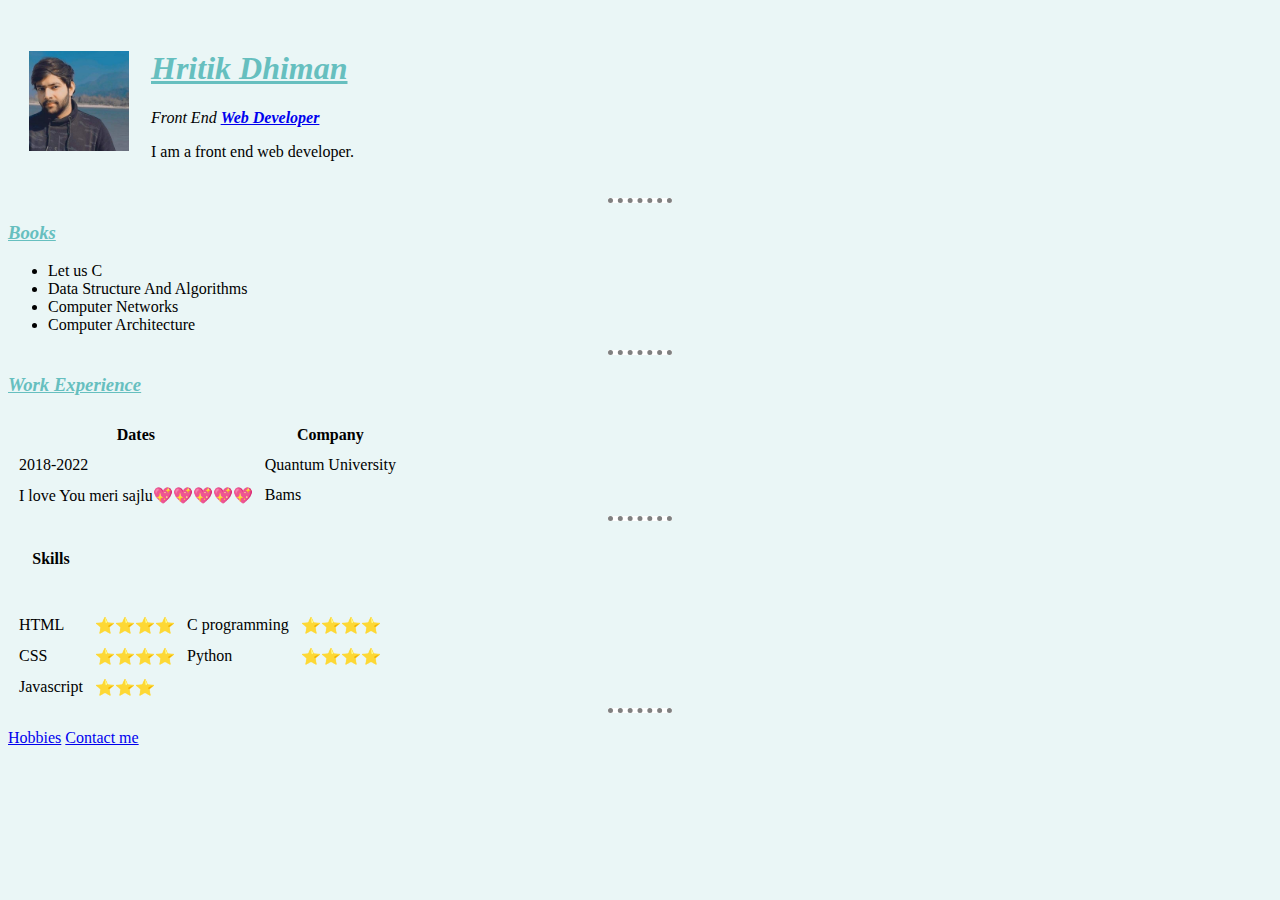
<file: index.html>
<!DOCTYPE html>
<html lang="en">

<head>
    <meta charset="UTF-8">
    <meta http-equiv="X-UA-Compatible" content="IE=edge">
    <meta name="viewport" content="width=device-width, initial-scale=1.0">
    <title>Hritik Dhiman </title>
    <link rel="stylesheet" href="CSS/Style.css">



</head>


<body>
    <table cellspacing="20px">
        <tr>
            <td><img width="100px" src="img/hrx.jpg" alt=""></td>
            <td>
                <h1>Hritik Dhiman</h1>
                <i>Front End <strong> <a target="_blank" href="https://www.google.com"> Web Developer</a> </strong></i>
                <p>I am a front end web developer.</p>
            </td>
        </tr>
    </table>
    <hr>

    <h3>Books</h3>
    <ul>
        <li>Let us C</li>
        <li>Data Structure And Algorithms</li>
        <li>Computer Networks</li>
        <li>Computer Architecture</li>
    </ul>
    <hr>
    <h3>Work Experience</h3>
    <table cellspacing="10">
        <tr>
            <th>Dates</th>
            <th>Company</th>
        </tr>
        <tr>
            <td>2018-2022 </td>
            <td>Quantum University</td>
        </tr>
        <tr>
            <td>I love You meri sajlu💖💖💖💖💖</td>
            <td>Bams</td>
        </tr>
    </table>
    <hr>
    <br>
    <table cellspacing="10">
        <thead>
            <tr>
                <th>Skills</th>
            </tr>
            <tr>
                <th></th>
            </tr>
            <tr>
                <th></th>
            </tr>
            <tr>
                <th></th>
            </tr>
        </thead>
        <tbody>
            <tr>
                <td>HTML</td>
                <td>⭐⭐⭐⭐</td>
                <td>C programming</td>
                <td>⭐⭐⭐⭐</td>
            </tr>
            <tr>
                <td>CSS</td>
                <td>⭐⭐⭐⭐</td>
                <td>Python</td>
                <td>⭐⭐⭐⭐</td>
            </tr>
            <tr>
                <td>Javascript</td>
                <td>⭐⭐⭐</td>
            </tr>

        </tbody>
    </table>
    <hr>

    <p> <a target="_blank" href="hobby.html">Hobbies</a>
        <a target="_blank" href="contact.html">Contact me </a>
    </p>

</body>

</html>
</file>
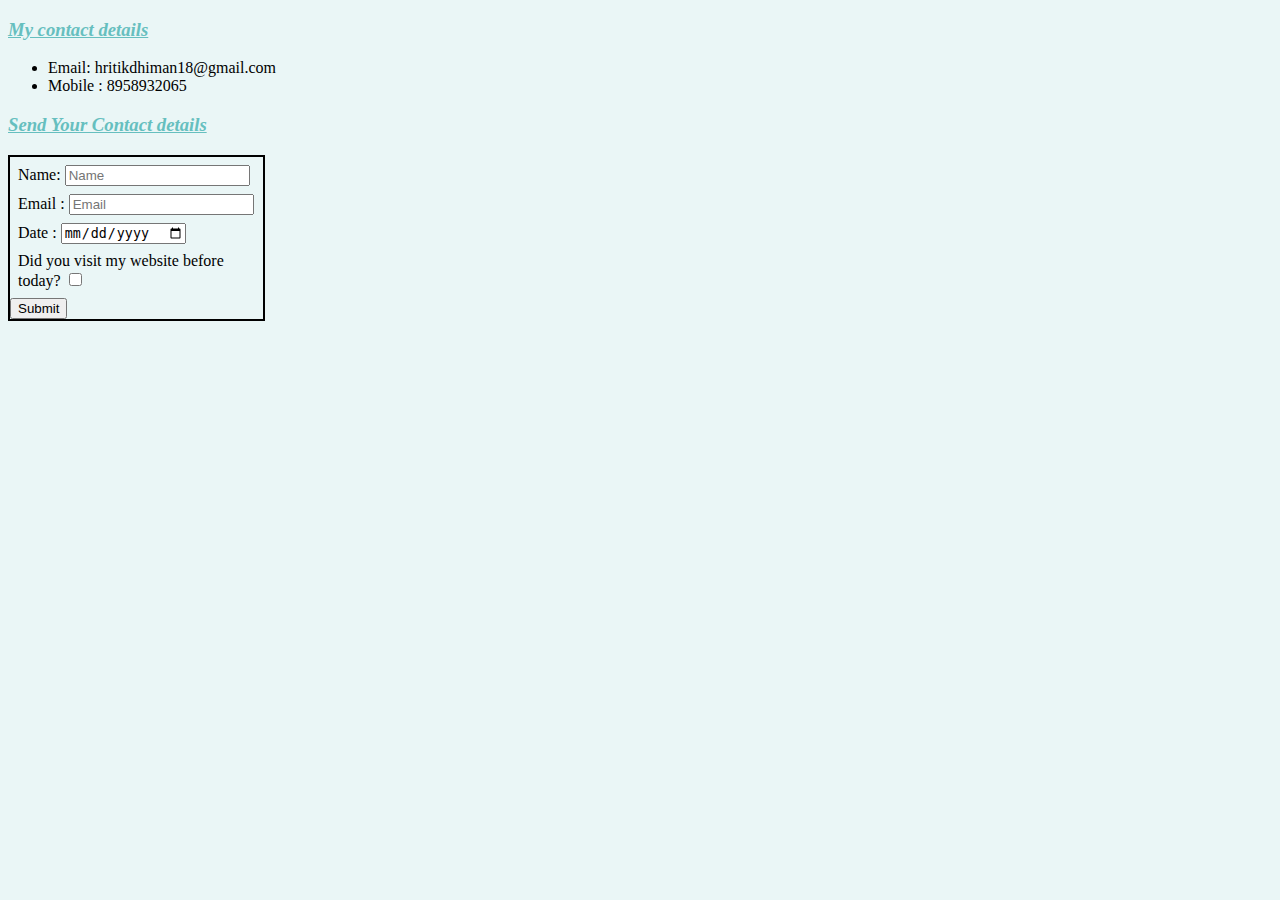
<file: contact.html>
<!DOCTYPE html>
<html lang="en">
<head>
    <meta charset="UTF-8">
    <meta http-equiv="X-UA-Compatible" content="IE=edge">
    <meta name="viewport" content="width=device-width, initial-scale=1.0">
    <title>Comtact</title>
    <link rel="stylesheet" href="CSS/Style.css">
    <style>
        .e{
            margin: 8px;
        }
        form{
            border: 2px solid black;
            width: 20%;
        }
        
    </style>
</head>
<body>
    <h3>My contact details</h3>
    <ul>
        <li>Email: hritikdhiman18@gmail.com</li>
        <li>Mobile : 8958932065</li>
    </ul>
    <h3>Send Your Contact details</h3>
    <form action="mailto:hritikdhiman02042000@gmail.com">
        <div class="e">
        <label for="name">
            Name: <input type="text" name="" id="" placeholder="Name">
        </label>
    </div>
        <div class="e">
        <label for="Email">
            Email : <input type="text" name="" id="" placeholder="Email">
        </label>
    </div>
    <div class="e">
        <label for="date">
            Date : <input type="date" name="" id="">
        </label>
    </div>
    <div class="e">
        <label for="">
          Did you visit my website before today?  <input type="checkbox" name="" id="">
        </label>
    </div>
    <div class="s">
        <label for="submit">
           <input type="submit" value="Submit">
        </label>
    </div>

    </form>
    
</body>
</html>
</file>
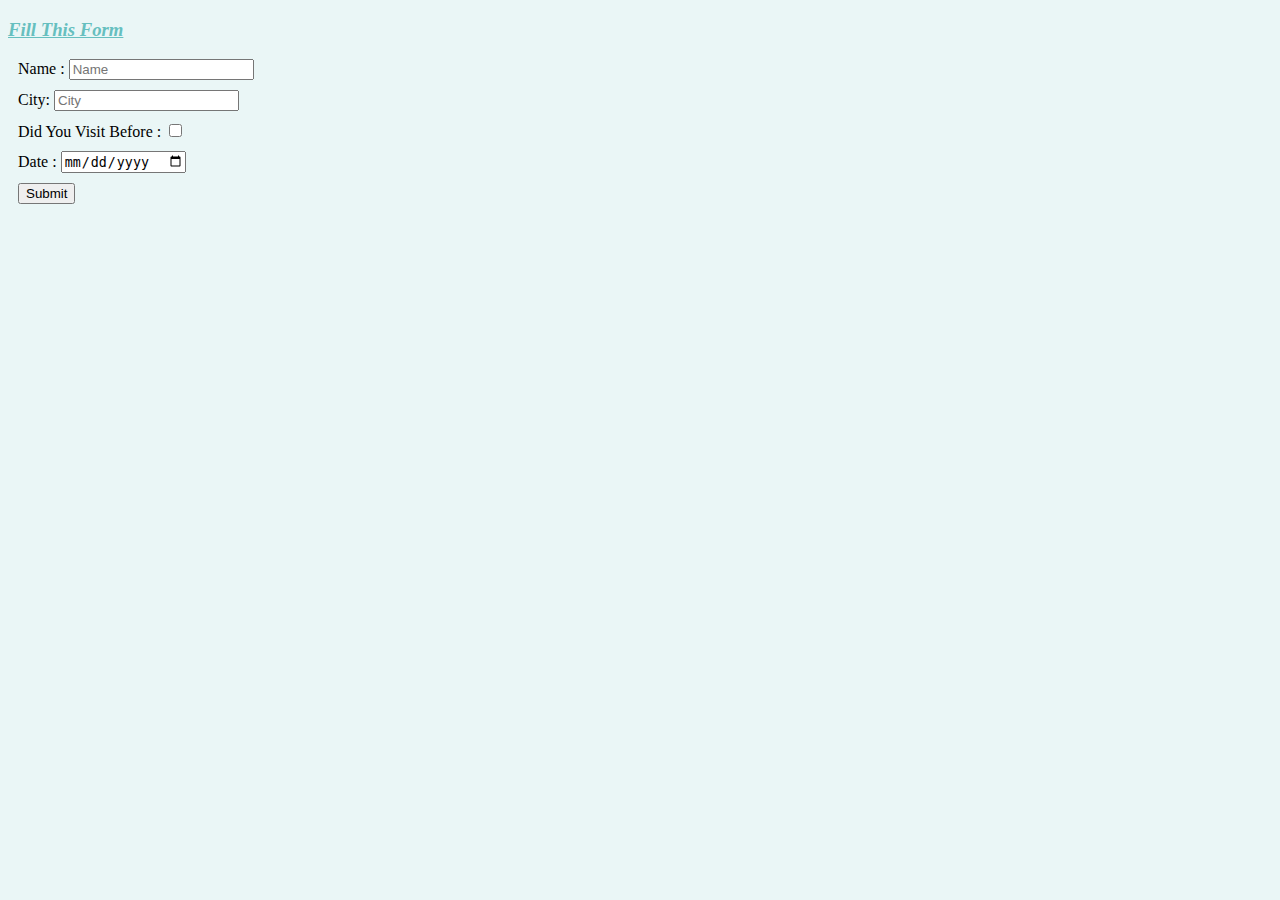
<file: formi.html>
<!DOCTYPE html>
<html lang="en">
<head>
    <meta charset="UTF-8">
    <meta http-equiv="X-UA-Compatible" content="IE=edge">
    <meta name="viewport" content="width=device-width, initial-scale=1.0">
    <title>Form</title>
    <link rel="stylesheet" href="CSS/Style.css">
   
</head>
<body>
    <h3>Fill This Form</h3>
    <form action="#">
        <div class="e">
        <label for="name">
            Name : <input type="text" name="" id="" placeholder="Name">
        </label>
        </div>
        <div class="e">
            <label for="City">
                City: <input type="text" name="" id="" placeholder="City">
            </label>
        </div>
        <div class="e">
            <label for="box">
               Did You Visit Before :  <input type="checkbox" name="" id="" placeholder="box">
            </label>
        </div>
        <div class="e">
            <label for="date">
               Date : <input type="date" name="" id="">
            </label>
        </div>
        <div class="e">
            <label for="submit">
                <input type="submit" value="Submit">
            </label>
        </div>

    
    </form>
</body>
   
</html>
</file>
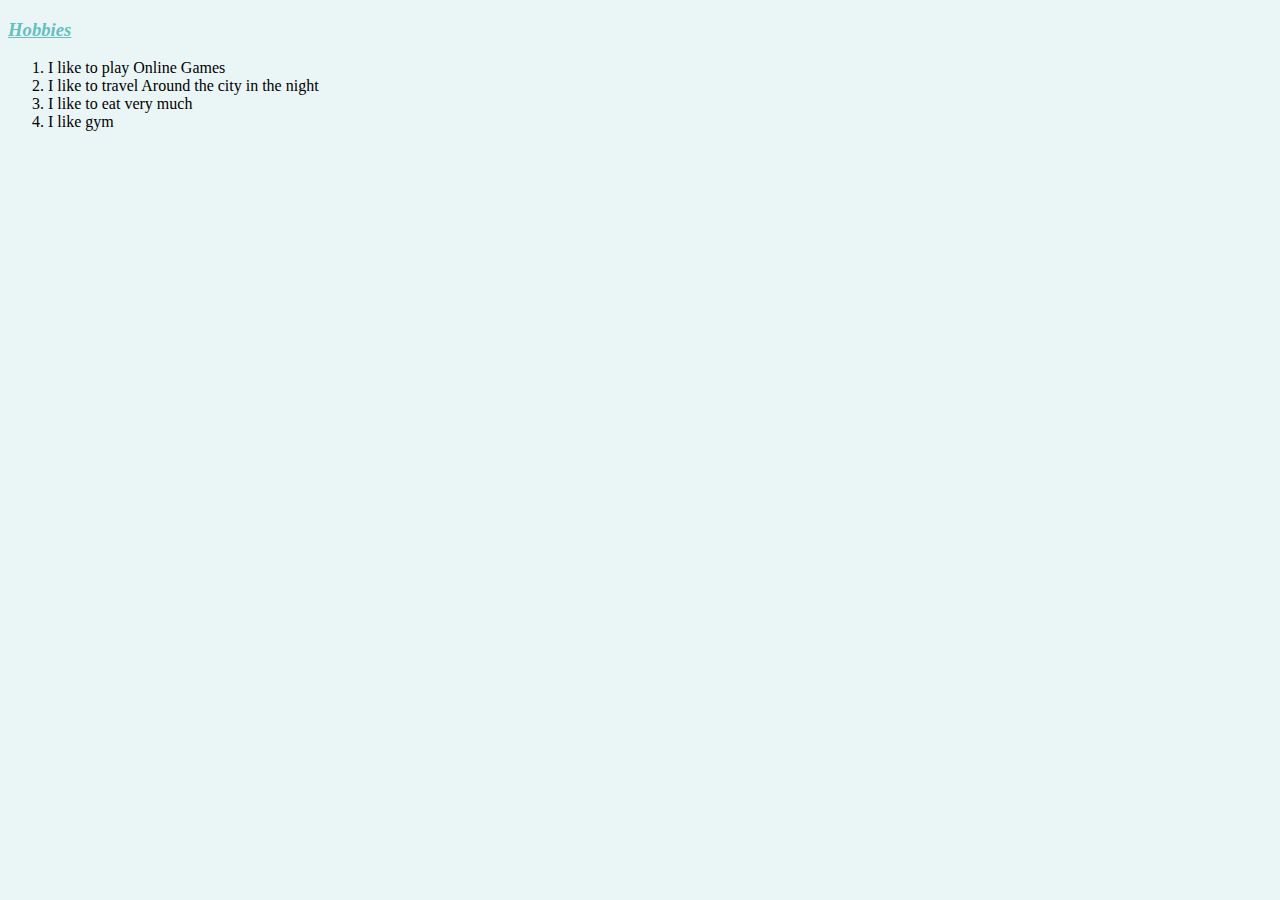
<file: hobby.html>
<!DOCTYPE html>
<html lang="en">
<head>
    <meta charset="UTF-8">
    <meta http-equiv="X-UA-Compatible" content="IE=edge">
    <meta name="viewport" content="width=device-width, initial-scale=1.0">
    <title>Hobby</title>
    <link rel="stylesheet" href="CSS/Style.css">
</head>
<body>
    <h3>Hobbies</h3>
    <ol>
        <li>I like to play Online Games </li>
        <li>I like to travel Around the city in the night</li>
        <li>I like to eat very much</li>
        <li> I like gym </li>
        </ol>
    
</body>
</html>
</file>
<file: CSS/Style.css>
body{
    background-color:#EAF6F6;;
}
hr{
    background-color: white;
 border-style: dotted none none;
 border-color: gray;
 border-width: 5px;
   
    width: 5%;
    margin: auto;
  
}
h1 ,h3{
   color: #66BFBF;
   text-decoration: underline;
    font-style: italic;
}
.navbar ul{
   
    width: 50%;
    background-color: #ceecec;
    border-radius: 18px;
    
}
.e{
   margin: 10px;
}
.navbar ul li a{
    text-decoration: none;
}
</file>
